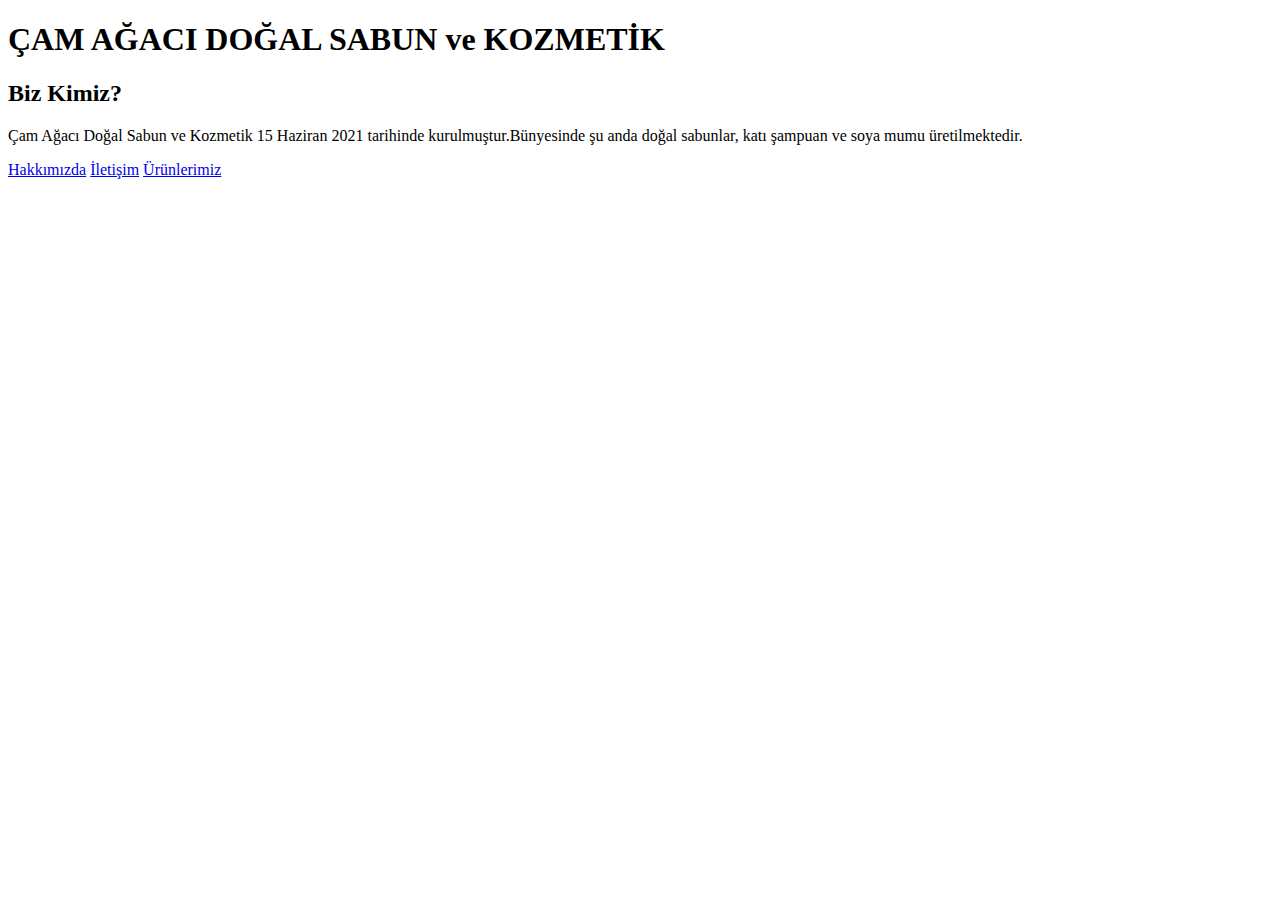
<file: index.html>
<!DOCTYPE html>
<html lang="en">
<head>
    <meta charset="UTF-8">
    <meta http-equiv="X-UA-Compatible" content="IE=edge">
    <meta name="viewport" content="width=device-width, initial-scale=1.0">
    <title>Sabun Sayfam</title>
    <link rel="stylesheet" href="css/style.css">
</head>
<body>
    
    <h1>ÇAM AĞACI DOĞAL SABUN ve KOZMETİK</h1>
     
  <nav>
    <h2>Biz Kimiz? </h2>
    <p>Çam Ağacı Doğal Sabun ve Kozmetik 15 Haziran 2021 tarihinde kurulmuştur.Bünyesinde şu anda doğal sabunlar, katı şampuan ve soya mumu üretilmektedir.</p> 
    
          
    </nav>
    
    <footer>
        <a href="index.html" target="_blank">Hakkımızda</a>
        <a href="İletişim.html"  target="_blank">İletişim</a>
        <a href="Ürünlerimiz.html" target="_blank">Ürünlerimiz</a>

    </footer>
   



</body>
</html>
</file>
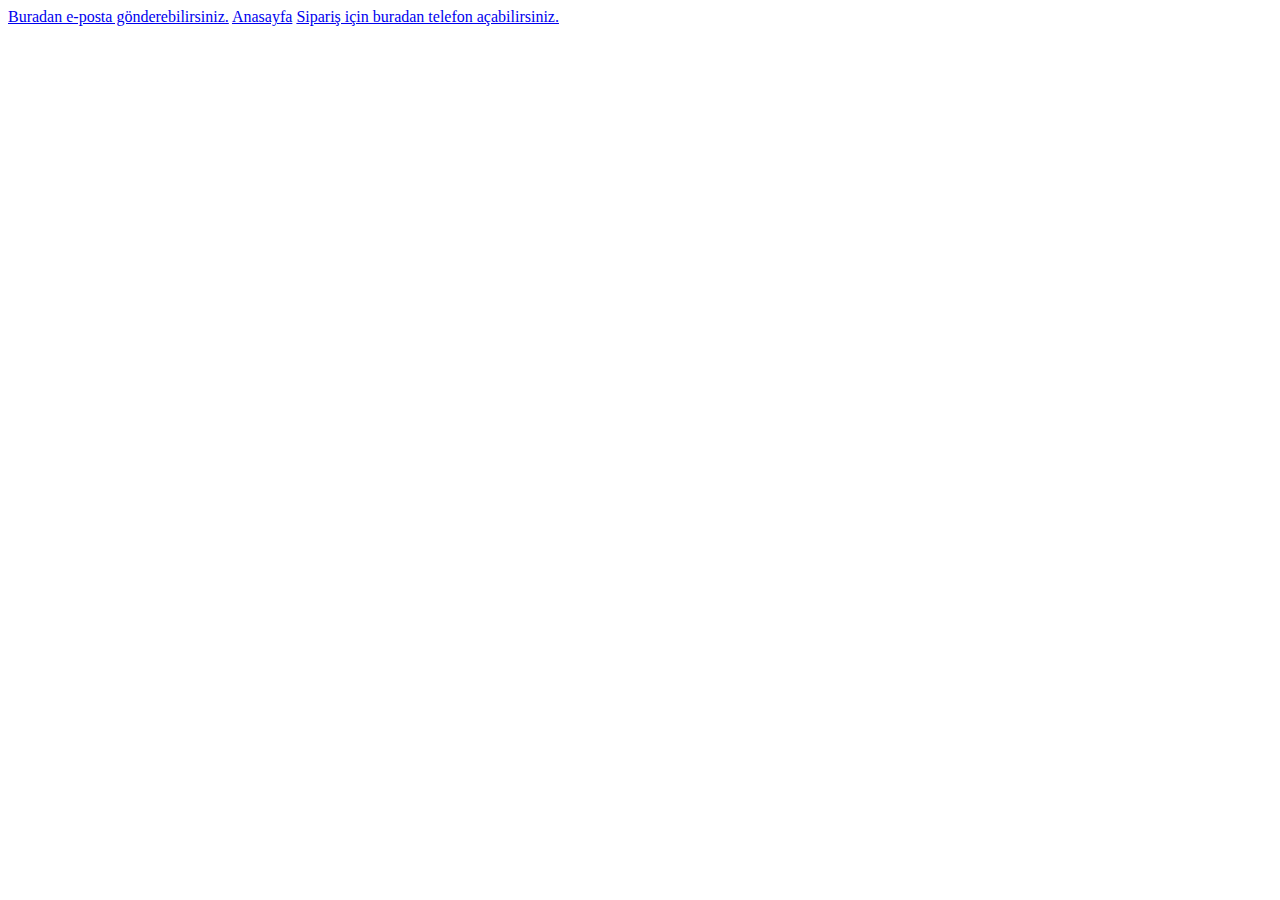
<file: İletişim.html>
<!DOCTYPE html>
<html lang="en">
<head>
    <meta charset="UTF-8">
    <meta http-equiv="X-UA-Compatible" content="IE=edge">
    <meta name="viewport" content="width=device-width, initial-scale=1.0">
    <title>İletişim Sayfası</title>
    <link rel="stylesheet" href="css/style.css">
</head>
<body>
    <a href="mailto: beyazit-14@hotmail.com" target="_blank">Buradan e-posta gönderebilirsiniz.</a>
    <a href="index.html">Anasayfa</a>
     <a href="tel:+905308680530">Sipariş için buradan telefon açabilirsiniz.</a>
</body>
</html>
</file>
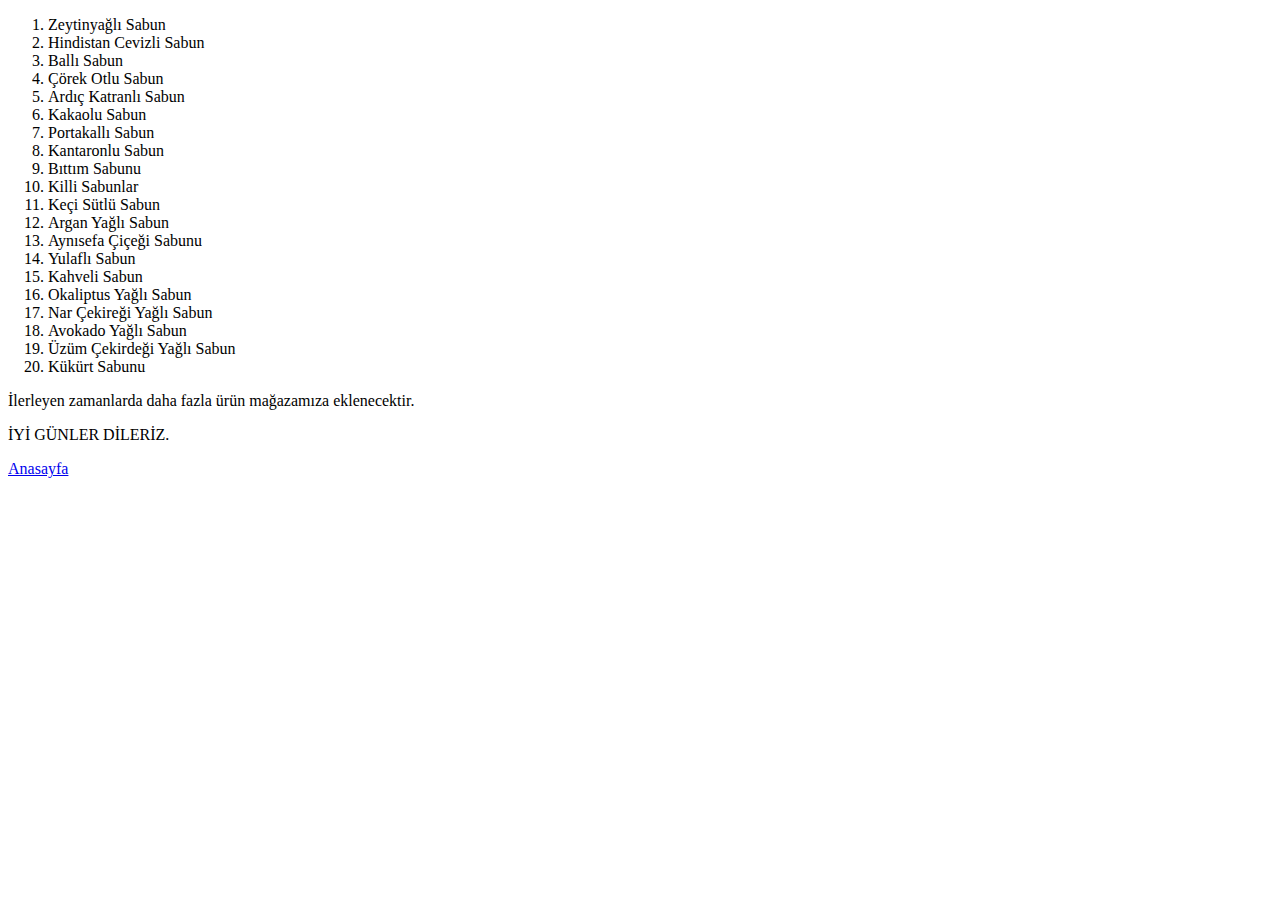
<file: Ürünlerimiz.html>
<!DOCTYPE html>
<html lang="en">
<head>
    <meta charset="UTF-8">
    <meta http-equiv="X-UA-Compatible" content="IE=edge">
    <meta name="viewport" content="width=device-width, initial-scale=1.0">
    <title>Ürünlerimiz</title>
    <link rel="stylesheet" href="css/style.css">
</head>
<body>
    <ol>
        <li>Zeytinyağlı Sabun</li>
        <li>Hindistan Cevizli Sabun</li>
        <li>Ballı Sabun</li>
        <li>Çörek Otlu Sabun</li>
        <li>Ardıç Katranlı Sabun</li>
        <li>Kakaolu Sabun</li>
        <li>Portakallı Sabun</li>
        <li>Kantaronlu Sabun</li>
        <li>Bıttım Sabunu</li>
        <li>Killi Sabunlar</li>
        <li>Keçi Sütlü Sabun</li>
        <li>Argan Yağlı Sabun</li>
        <li>Aynısefa Çiçeği Sabunu</li>
        <li>Yulaflı Sabun</li>
        <li>Kahveli Sabun</li>
        <li>Okaliptus Yağlı Sabun</li>
        <li>Nar Çekireği Yağlı Sabun</li>
        <li>Avokado Yağlı Sabun</li>
        <li>Üzüm Çekirdeği Yağlı Sabun</li>
        <li>Kükürt Sabunu</li>
    </ol>
    <p>İlerleyen zamanlarda daha fazla ürün mağazamıza eklenecektir.</p>
    <Footer>
        <p>İYİ GÜNLER DİLERİZ.</p>
        <a href="index.html" target="_blank">Anasayfa</a>
    </Footer>
     
</body>
</html>
</file>
<file: css/style.css>
.container {
   width: 311px;
   height: 100px;
  display: block;
  margin-left: auto;
  margin-right: auto;
  padding-top: 5px;   
}



.nav {

  width: 300px;
  border-width: 2px;
  display:block;
  margin-left: auto;
  margin-right: auto;
  padding-top: 5px;

}

.letter-size {

  font-size: 15px;
}

.button {
 
  
  float: left;
  margin: 3px;
  border: none;
}

.center{
 
  top: 50%;
  left: 50%;
  
  position: relative;
  -ms-transform: translate(-100%,-100%);
  transform: translate(-100%,-100%);
}



.table {
  margin-left: auto;
  margin-right: auto;
}
</file>
